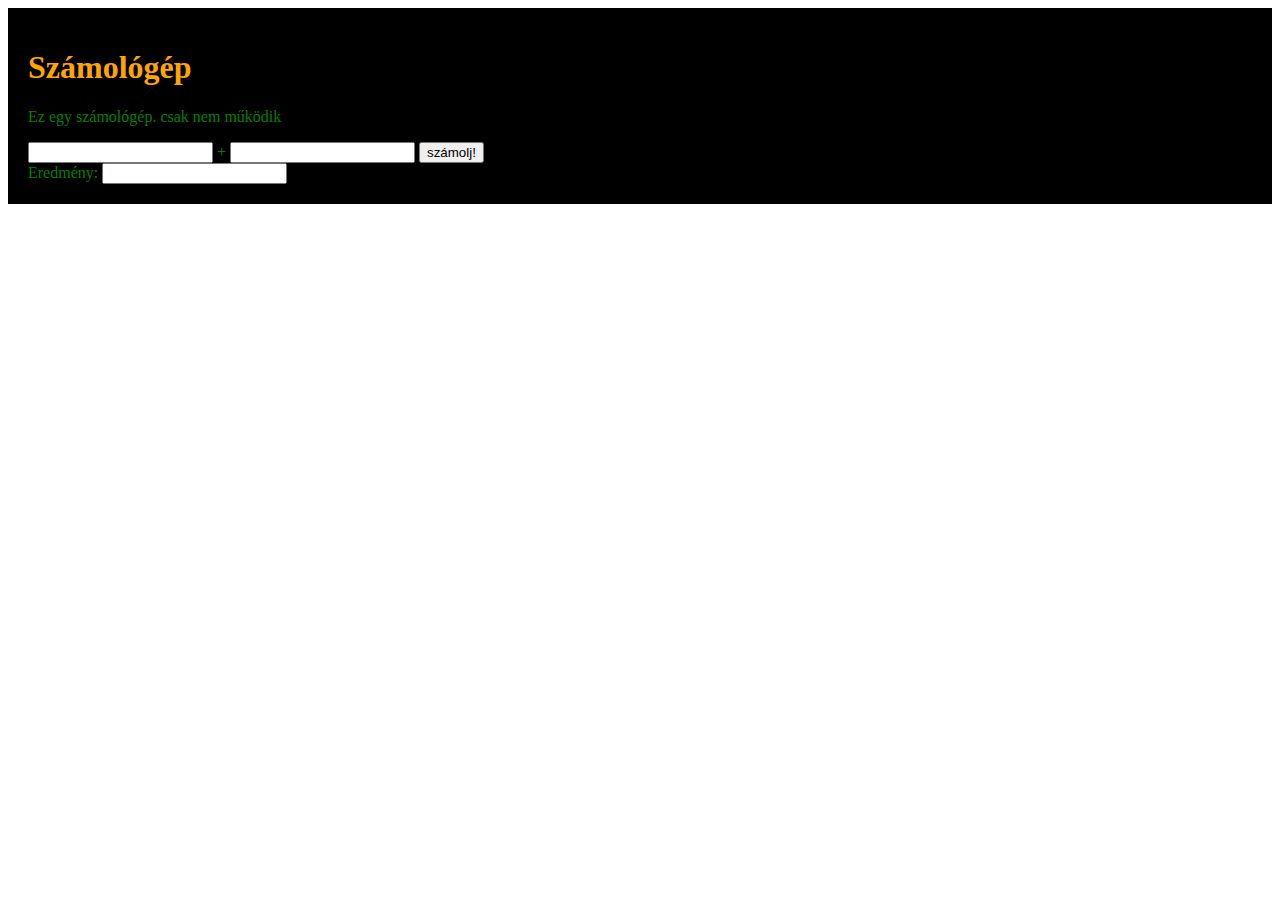
<file: docs/index.html>
<!DOCTYPE html>
<html lang="en">
<head>
    <meta charset="UTF-8"/>
    <title>Számológép</title>
    <link rel="stylesheet" href="calc.css"/>
    <script src="calc.js"></script>
</head>
<body>
    <div style="background-color:black;color:green;padding:20px;">
    <h1>Számológép</h1>
    <p>Ez egy számológép. csak nem működik</p>

    <form>
        <div>
        <input name="a" id="a-input"/>
        +
        <input name="b" id="b-input"/>
        <input type="submit" value="számolj!" id="submit-button"/>

        </div>
        <div>
            Eredmény:
        <input name="result" readonly="true" id="result-input"/>
        </div>
    </form>

</div>
    <script src="calc.js"></script>
</body>
</html>
</file>
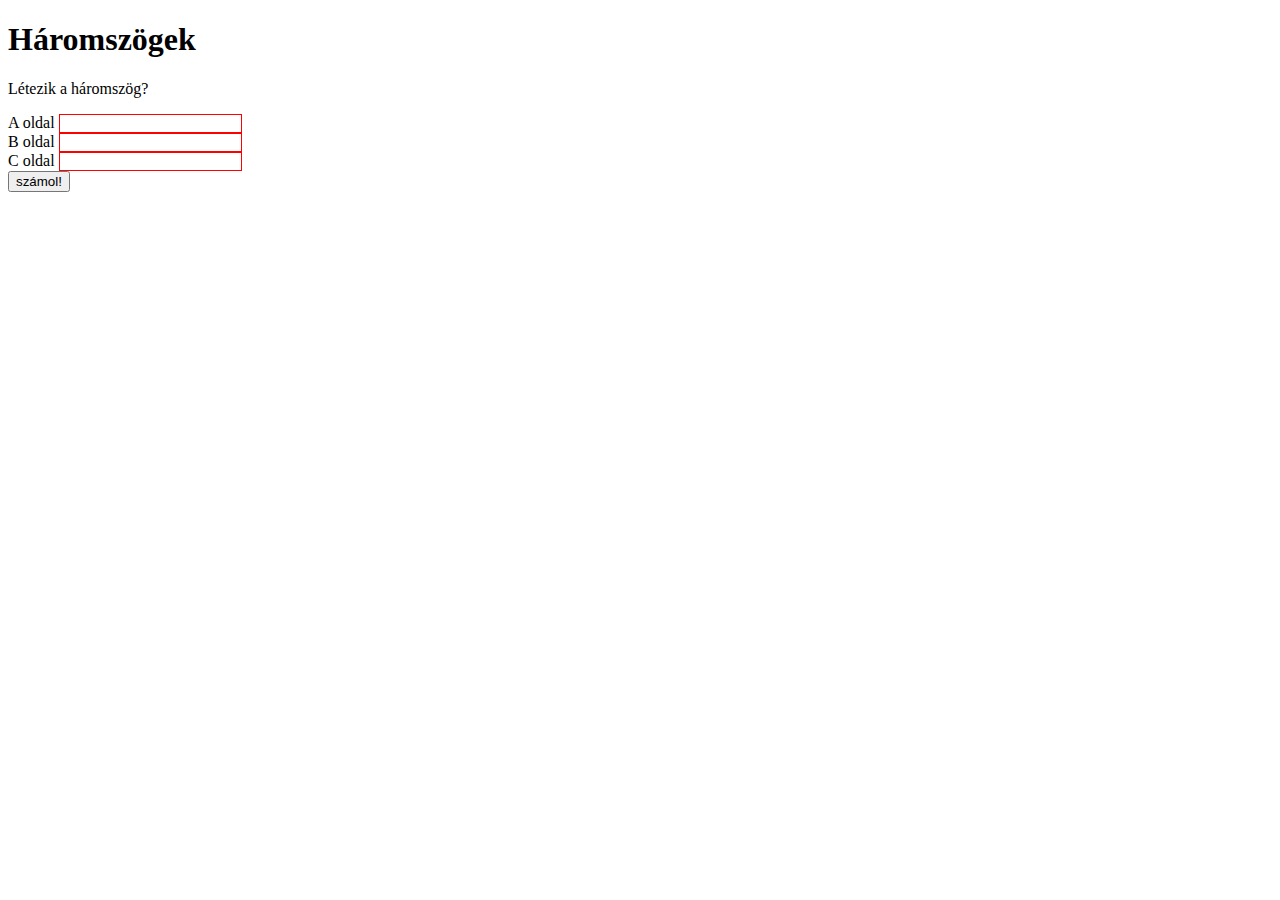
<file: docs/cica/triangles.html>
<!DOCTYPE html>
<html lang="en">
<head>
    <meta charset="UTF-8">
    <title>Haromszog</title>
    <link rel="stylesheet" href="triangles.css"/>

</head>
 <body>
    <h1>Háromszögek</h1>
    <p>Létezik a háromszög?</p>

    <form>
        <div>
            <label for="a-input">A oldal</label>
            <input name="a" id="a-input" class="inputfield"/>
        </div>
        <div>
            <label for="b-input">B oldal</label>
            <input name="b" id="b-input" class="inputfield"/>
        </div>
        <div>
             <label for="c-input">C oldal</label>
            <input name="c" id="c-input" class="inputfield"/>
        </div>
        <div>

            <input type="submit" value="számol!" id="calculate-button"/>
        </div>

        <ul id="result-ul">

        </ul>

    </form>

    <script src="triangles.js"></script>

</body>
</html>
</file>
<file: docs/calc.css>
h1 {
    color: orange;
}
</file>
<file: docs/cica/triangles.css>
.inputfield {
    border: 1px solid red;
}
.inputfield:focus {

    border: 10px solid green;
}
</file>
